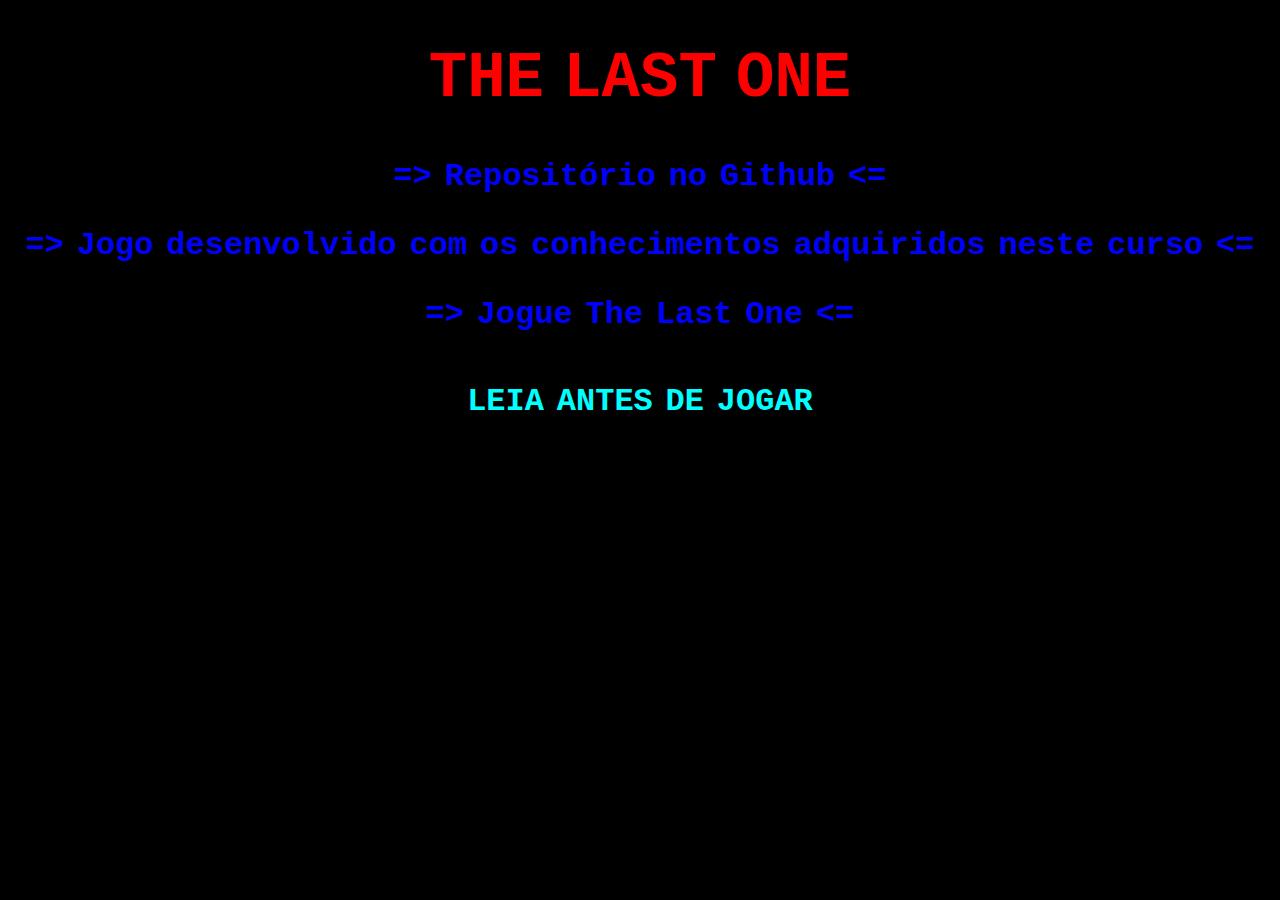
<file: index.html>
<!DOCTYPE html>
<html lang="pt-br">
<head>
    <meta charset="UTF-8">
    <meta name="viewport" content="width=device-width, initial-scale=1.0">
    <link rel="shortcut icon" href="imagens/favicon.ico" type="image/x-icon">
    <title>The Last One</title>
    <style>
        body {
            font-family: 'Courier New', Courier, monospace;
            text-align: center;
            font-size: xx-large;
            background-color: gainsboro;
            background-color: black;
            word-spacing: -0.2em;
        }
        a {
            color: blue;
            text-decoration: none;
            font-weight: bold;
        }
        a:visited {
            color: rgb(1, 1, 126);
        }
        a:hover {
            color: gray;
            text-decoration: underline;
        }
        a:active {
            color: yellow;
        }
        a::before {
            content: '=> ';
        }
        a::after {
            content: ' <=';
        }
        div {
            text-align: center;
            margin: 50px auto;
            cursor: pointer;
            color: aqua;
    }
    div > p {
        text-align: center;
        display: none;
        margin: 10px auto;
        width: auto;
        max-width: 600px;
        font-size: 20px;
    }
    div>div {
        font-weight:  bolder;
    }
    div:hover > div {
        color: rgb(6, 255, 6);
    }
    div:hover > p {
        display: block;
        color: green;
        width: auto;
    }
    h1 {
        color: red;
        word-spacing: -0.3em;
    }
    </style>
</head>
<body>
    <h1>THE LAST ONE</h1>
    <p><a href="https://github.com/Felipesaraiva113/The-Last-One" >Repositório no Github</a></p>
    <p><a href="https://www.youtube.com/playlist?list=PLpdAy0tYrnKwSUtzFssaLV-KaOWAccdql" target="_blank">Jogo desenvolvido com os conhecimentos adquiridos neste curso</a></p>
    <p><a href="game.html">Jogue The Last One</a></p>
    <div>
        <div>LEIA ANTES DE JOGAR</div>
        <p>Você controla um poderoso drone militar e seu objetivo é proteger W. Para fazer isso, clique nos zumbis para matá-los. Bom jogo!</p>
    </div>
</body>
</html>
</file>
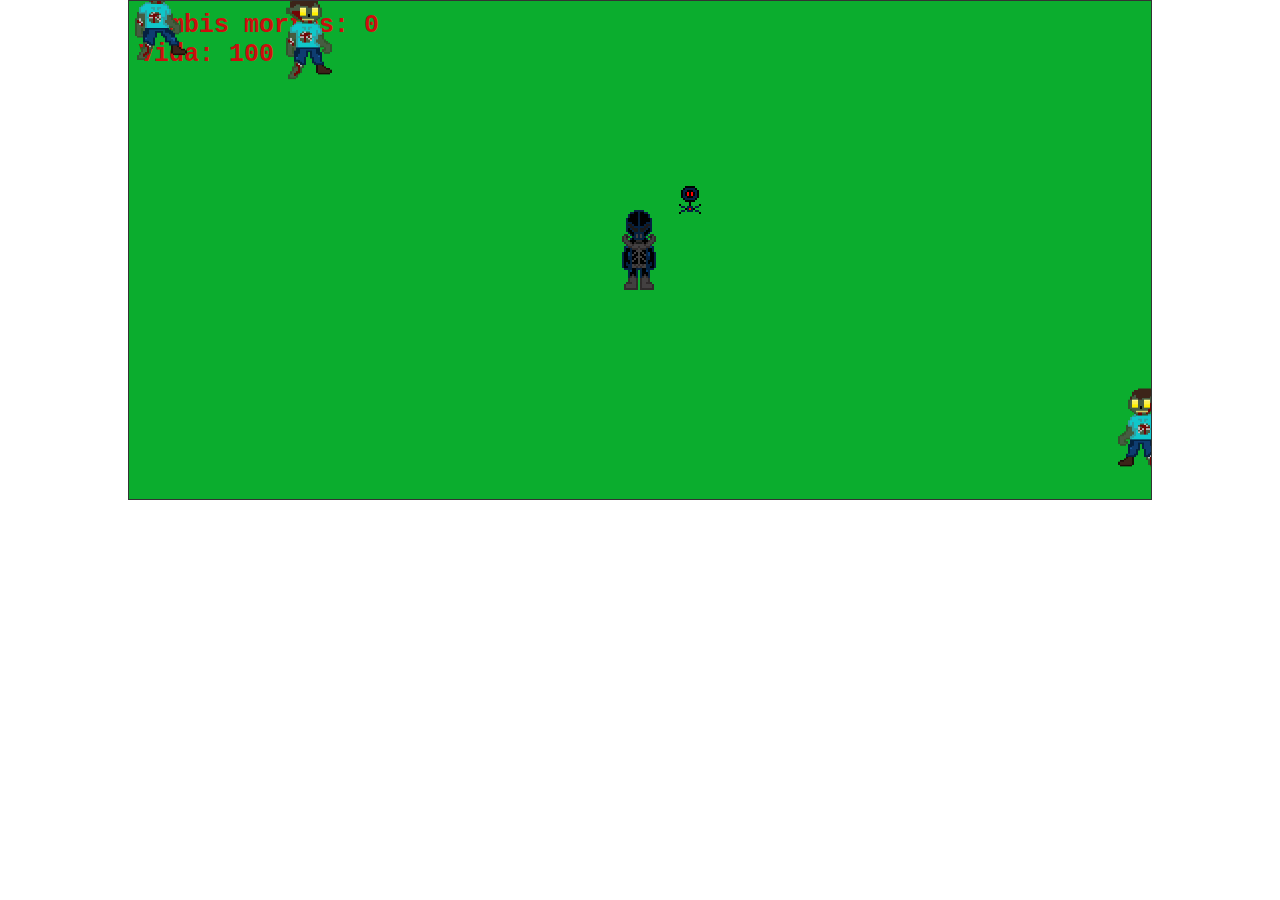
<file: game.html>
<!DOCTYPE html>
<html lang="pt-br">
<head>
    <meta charset="UTF-8">
    <meta name="viewport" content="width=device-width, initial-scale=1.0">
    <link rel="shortcut icon" href="imagens/favicon.ico" type="image/x-icon">
    <link rel="stylesheet" href="style.css">
    <script src="script.js" defer></script>
    <title>The Last One</title>
</head>
<body>
    <div class="game-board"> 
        <img src="imagens/W.gif" class="w">
        <div class="informations">
            <div id="deadBodys">Zumbis mortos: 0</div>
            <div id="life">Vida: 0</div>
        </div>
    </div>
    <audio id="theme" loop src="audio/theme.mp3" preload="metadata" autoplay></audio>
    <audio id="zombie-sound" loop src="audio/zombie-sound.mp3" preload="metadata" autoplay></audio>
</body>
</html>
</file>
<file: style.css>
* {
    margin: 0;
    padding: 0;
    box-sizing: border-box;
}
.game-board {
    width: 80%;
    height: 500px;
    border: 1px solid #333;
    margin: 0 auto;
    position: relative;
    overflow: hidden;
    background-color: rgb(11, 173, 46);
}
.w {
    position:absolute;
    top: 50%;
    left: 50%;
    transform: translate(-50%,-50%);
    width: 200px;
}
.zombies {
    width: 200px;
    height: 32%;
    position: absolute;
    z-index: 1000;
    transform: translate(-50%,-50%);
}
.informations {
    color: rgb(204, 14, 14);
    font-size: 25px;
    font-family: 'Courier New', Courier, monospace;
    font-weight: bold;
    padding: 10px;
}
body {
    background-color: white;
}
.drone {
    position:absolute;
    top: 40%;
    left: 55%;
    transform: translate(-50%,-50%);
    width: 200px;
}
.game-over {
    position:absolute;
    top: 65%;
    left: 50%;
    transform: translateX(-50%);
}
</file>
